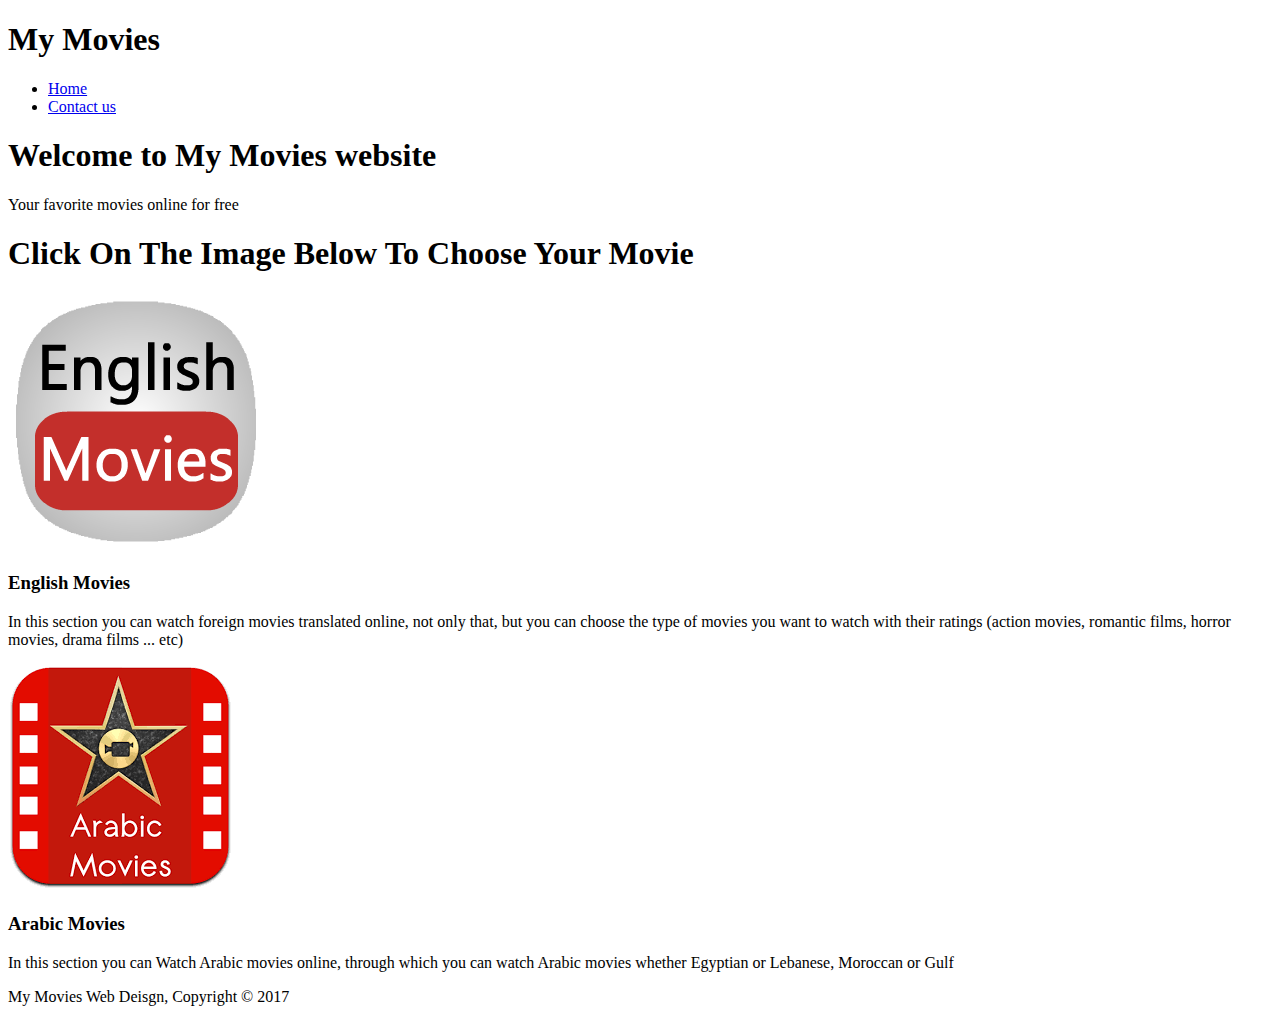
<file: index.html>
<!DOCTYPE html>
<html>
	<head>
		<meta charset="utf-8">
		<meta name="viewport" content="width=device-width">
    	<meta name="description" content="Affordable and professional web design">
		<meta name="keywords" content="web design, affordable web design, professional web design">
  		<meta name="author" content="Ezzeldin Ashraf">
		<title>My Movies | Welcome</title>
		<link rel="stylesheet" href="C:\Users\ezzas\Documents\ezzashraf.gethub.io\css\style.css">
	</head>
	<body>
		<header>
			<div class="container">
				<div id="branding">
					<h1>My <span class="highlight">Movies</span></h1>
				</div>
				<nav>
					<ul>
						<li class="current"><a href="index.html">Home</a></li>
						<li><a href="C:\Users\ezzas\Documents\ezzashraf.gethub.io\pages\contactus.html">Contact us</a></li>
					</ul>
				</nav>
			</div>
		</header>
		<section id="showcase">
			<div class="container">
				<h1>Welcome to My Movies website</h1>
				<p>Your favorite movies online for free</p>
			</div>
		</section>
		<section id="newsletter">
      		<div class="container">
        		<h1>Click On The Image Below To Choose Your Movie</h1>
      		</div>
    	</section>
		<section id="boxes">
			<div class="container">
				<div class="box">
					<a href="C:\Users\ezzas\Documents\ezzashraf.gethub.io\pages\englishmovies.html"><img src="./img/English Movies IMG.png"></a>
					<h3>English Movies</h3>
					<P>In this section you can watch foreign movies translated online, not only that, but you can choose the type of movies you want to watch with their ratings (action movies, romantic films, horror movies, drama films ... etc)</P>
				</div>
				<div class="box">
					<a href="C:\Users\ezzas\Documents\ezzashraf.gethub.io\pages\arabicmovies.html"><img src="./img/Arabic Movies IMG.png"></a>
					<h3>Arabic Movies</h3>
					<P>In this section you can Watch Arabic movies online, through which you can watch Arabic movies whether Egyptian or Lebanese, Moroccan or Gulf</P>
				</div>
			</div>
		</section>
		<footer>
      		<p>My Movies Web Deisgn, Copyright &copy; 2017</p>
    	</footer>
	</body>
</html>
</file>
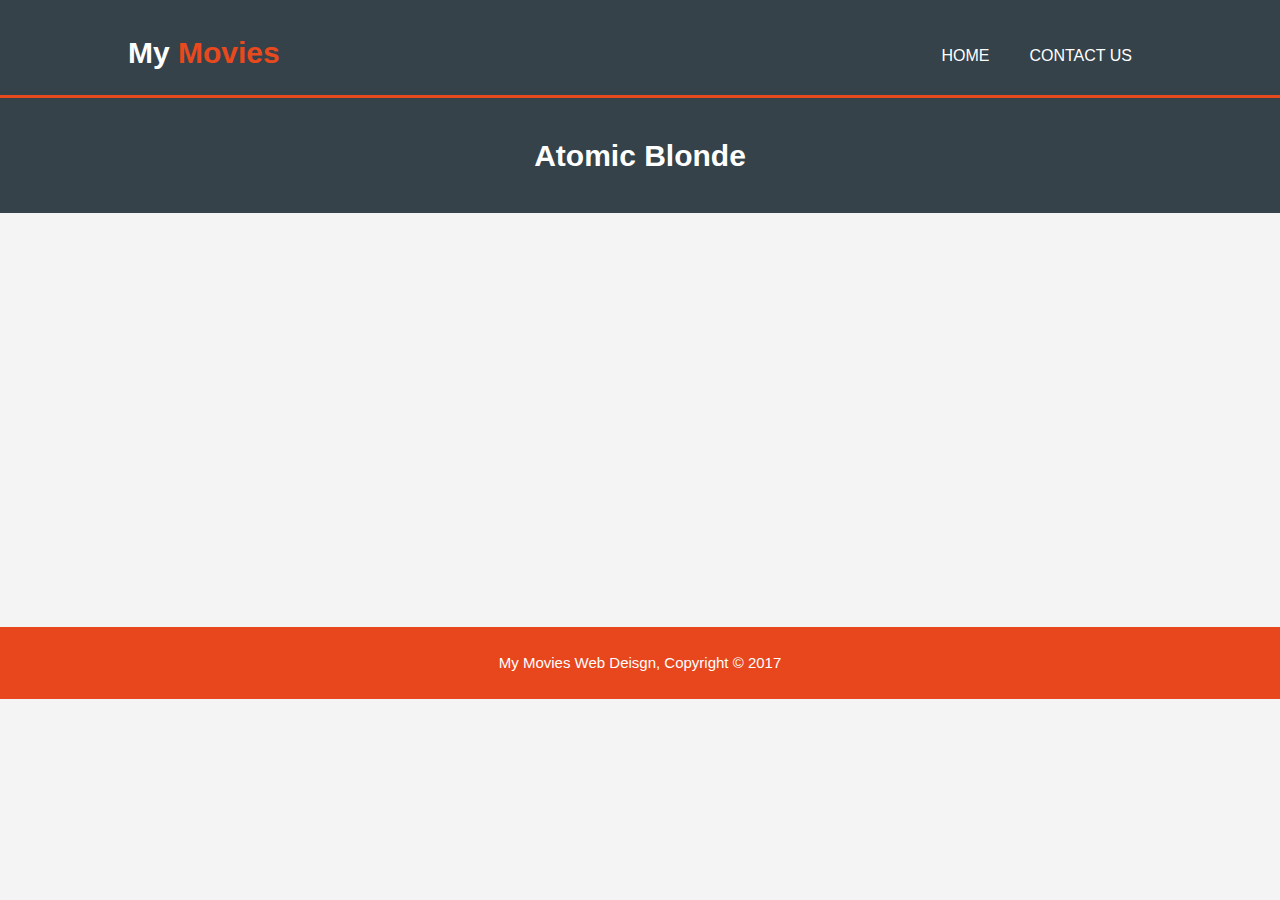
<file: Atomic Blonde.html>
<!DOCTYPE html>
<html>
	<head>
		<meta charset="utf-8">
		<meta name="viewport" content="width=device-width">
    	<meta name="description" content="Affordable and professional web design">
		<meta name="keywords" content="web design, affordable web design, professional web design">
  		<meta name="author" content="Ezzeldin Ashraf">
		<title>My Movies | لف ودوران</title>
		<link rel="stylesheet" href="./css/style.css">
	</head>
	<body>
		<header>
			<div class="container">
				<div id="branding">
					<h1>My <span class="highlight">Movies</span></h1>
				</div>
				<nav>
					<ul>
						<li><a href="index.html">Home</a></li>
						<li><a href="contactus.html">Contact us</a></li>
					</ul>
				</nav>
			</div>
		</header>
		<section id="newsletter">
      		<div class="container">
        		<h1>Atomic Blonde</h1>
      		</div>
    	</section>
  		<iframe class="video" src='https://my.mail.ru/video/embed/4573798114749581406' width='626' height='367' frameborder='0' scrolling='no' webkitallowfullscreen mozallowfullscreen allowfullscreen></iframe>
		<footer>
      		<p>My Movies Web Deisgn, Copyright &copy; 2017</p>
    	</footer>
	</body>
</html>
</file>
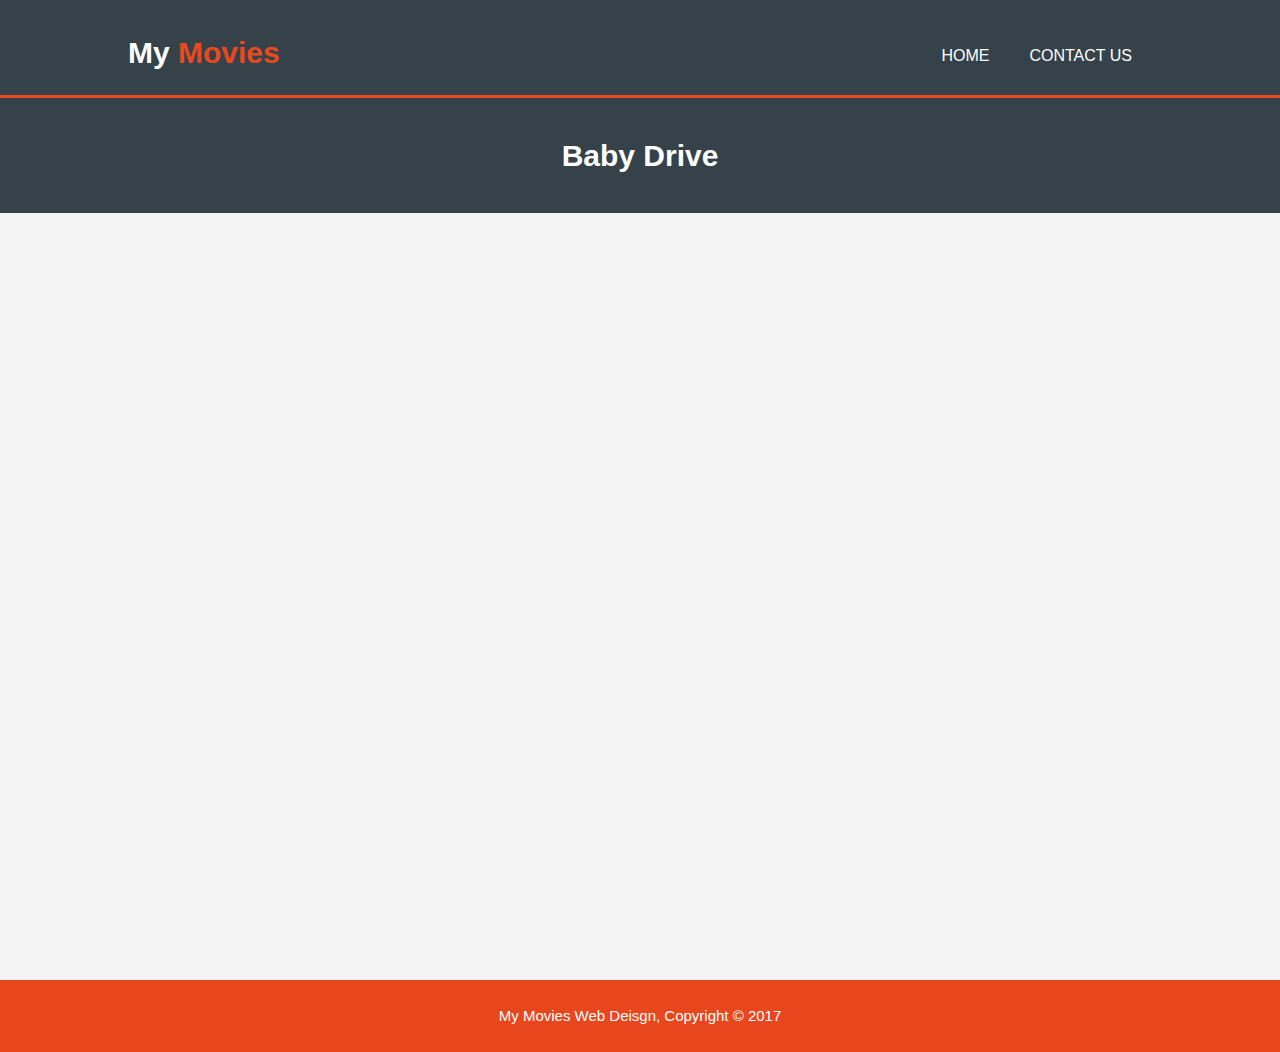
<file: Baby Driver.html>
<!DOCTYPE html>
<html>
	<head>
		<meta charset="utf-8">
		<meta name="viewport" content="width=device-width">
    	<meta name="description" content="Affordable and professional web design">
		<meta name="keywords" content="web design, affordable web design, professional web design">
  		<meta name="author" content="Ezzeldin Ashraf">
		<title>My Movies | Baby Driver</title>
		<link rel="stylesheet" href="./css/style.css">
	</head>
	<body>
		<header>
			<div class="container">
				<div id="branding">
					<h1>My <span class="highlight">Movies</span></h1>
				</div>
				<nav>
					<ul>
						<li><a href="index.html">Home</a></li>
						<li><a href="contactus.html">Contact us</a></li>
					</ul>
				</nav>
			</div>
		</header>
		<section id="newsletter">
      		<div class="container">
        		<h1>Baby Drive</h1>
      		</div>
    	</section>
  		<iframe class="video" width="1280" height="720" src="http://vidto.me/embed-lksdzlf8hyfy-1280x720.html" frameborder="0" allowfullscreen></iframe>
		<footer>
      		<p>My Movies Web Deisgn, Copyright &copy; 2017</p>
    	</footer>
	</body>
</html>
</file>
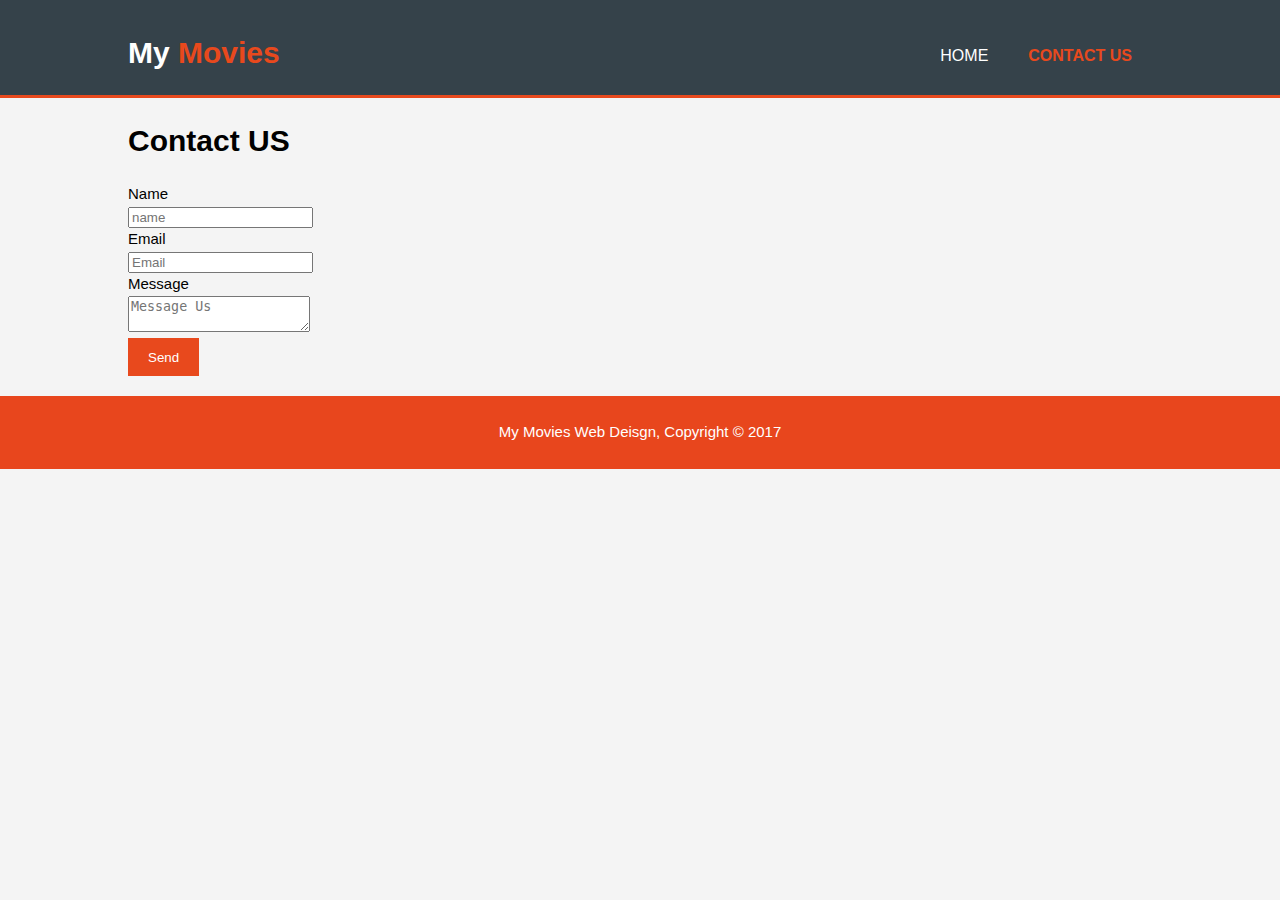
<file: contactus.html>
<!DOCTYPE html>
<html>
	<head>
		<meta charset="utf-8">
		<meta name="viewport" content="width=device-width">
    	<meta name="description" content="Affordable and professional web design">
		<meta name="keywords" content="web design, affordable web design, professional web design">
  		<meta name="author" content="Ezzeldin Ashraf">
		<title>My Movies | Contact us</title>
		<link rel="stylesheet" href="./css/style.css">
	</head>
	<body>
		<header>
			<div class="container">
				<div id="branding">
					<h1>My <span class="highlight">Movies</span></h1>
				</div>
				<nav>
					<ul>
						<li><a href="index.html">Home</a></li>
						<li class="current"><a href="contactus.html">Contact us</a></li>
					</ul>
				</nav>
			</div>
		</header>
		<section id="main">
			<div class="container">
				<article id="main-col">
					<h1 class="page-title">Contact US</h1>
				</article>
				<form class="quote">
					<div>
						<label>Name</label><br>
						<input type="text" placeholder="name" name="">
					</div>
					<div>
						<label>Email</label><br>
						<input type="email" placeholder="Email" name="">
					</div>
					<div>
						<label>Message</label><br>
						<textarea placeholder="Message Us"></textarea>
					</div>
					<button class="button_1" type="submit">Send</button>
				</form>
			</div>
		</section>
		<footer>
      		<p>My Movies Web Deisgn, Copyright &copy; 2017</p>
    	</footer>
	</body>
</html>
</file>
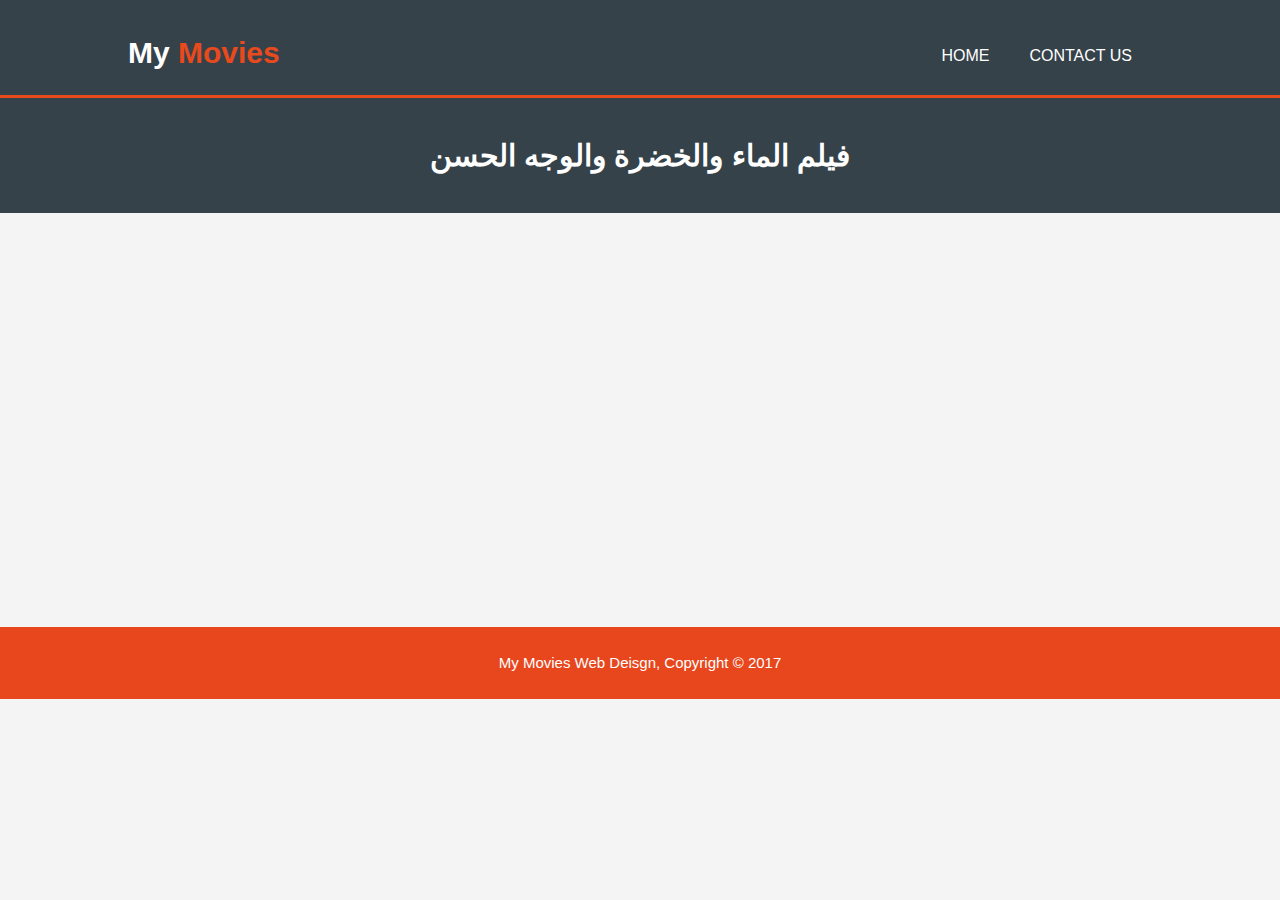
<file: الماء والخضرة والوجه الحسن.html>
<!DOCTYPE html>
<html>
	<head>
		<meta charset="utf-8">
		<meta name="viewport" content="width=device-width">
    	<meta name="description" content="Affordable and professional web design">
		<meta name="keywords" content="web design, affordable web design, professional web design">
  		<meta name="author" content="Ezzeldin Ashraf">
		<title>My Movies | الماء والخضرة والوجه الحسن</title>
		<link rel="stylesheet" href="./css/style.css">
	</head>
	<body>
		<header>
			<div class="container">
				<div id="branding">
					<h1>My <span class="highlight">Movies</span></h1>
				</div>
				<nav>
					<ul>
						<li><a href="index.html">Home</a></li>
						<li><a href="contactus.html">Contact us</a></li>
					</ul>
				</nav>
			</div>
		</header>
		<section id="newsletter">
      		<div class="container">
        		<h1>فيلم الماء والخضرة والوجه الحسن</h1>
      		</div>
    	</section>
  		<iframe class="video" src='https://my.mail.ru/video/embed/4400976967290061200' width='626' height='367' frameborder='0' scrolling='no' webkitallowfullscreen mozallowfullscreen allowfullscreen></iframe>
		<footer>
      		<p>My Movies Web Deisgn, Copyright &copy; 2017</p>
    	</footer>
	</body>
</html>
</file>
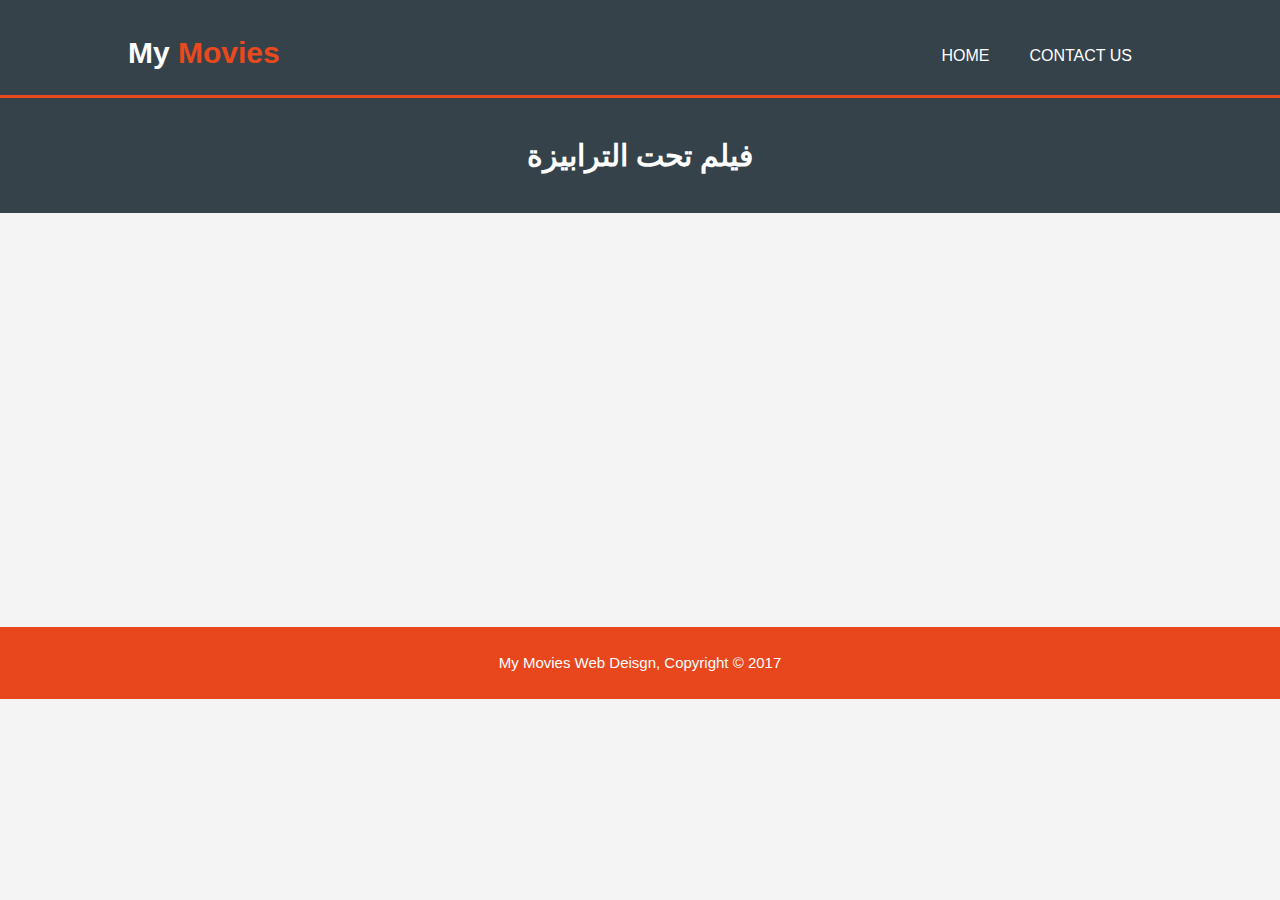
<file: تحت الترابيزة.html>
<!DOCTYPE html>
<html>
	<head>
		<meta charset="utf-8">
		<meta name="viewport" content="width=device-width">
    	<meta name="description" content="Affordable and professional web design">
		<meta name="keywords" content="web design, affordable web design, professional web design">
  		<meta name="author" content="Ezzeldin Ashraf">
		<title>My Movies | تحت الترابيزة</title>
		<link rel="stylesheet" href="./css/style.css">
	</head>
	<body>
		<header>
			<div class="container">
				<div id="branding">
					<h1>My <span class="highlight">Movies</span></h1>
				</div>
				<nav>
					<ul>
						<li><a href="index.html">Home</a></li>
						<li><a href="contactus.html">Contact us</a></li>
					</ul>
				</nav>
			</div>
		</header>
		<section id="newsletter">
      		<div class="container">
        		<h1>فيلم تحت الترابيزة</h1>
      		</div>
    	</section>
  		<iframe class="video" src='https://my.mail.ru/video/embed/4573798114749581317' width='626' height='367' frameborder='0' scrolling='no' webkitallowfullscreen mozallowfullscreen allowfullscreen></iframe>
		<footer>
      		<p>My Movies Web Deisgn, Copyright &copy; 2017</p>
    	</footer>
	</body>
</html>
</file>
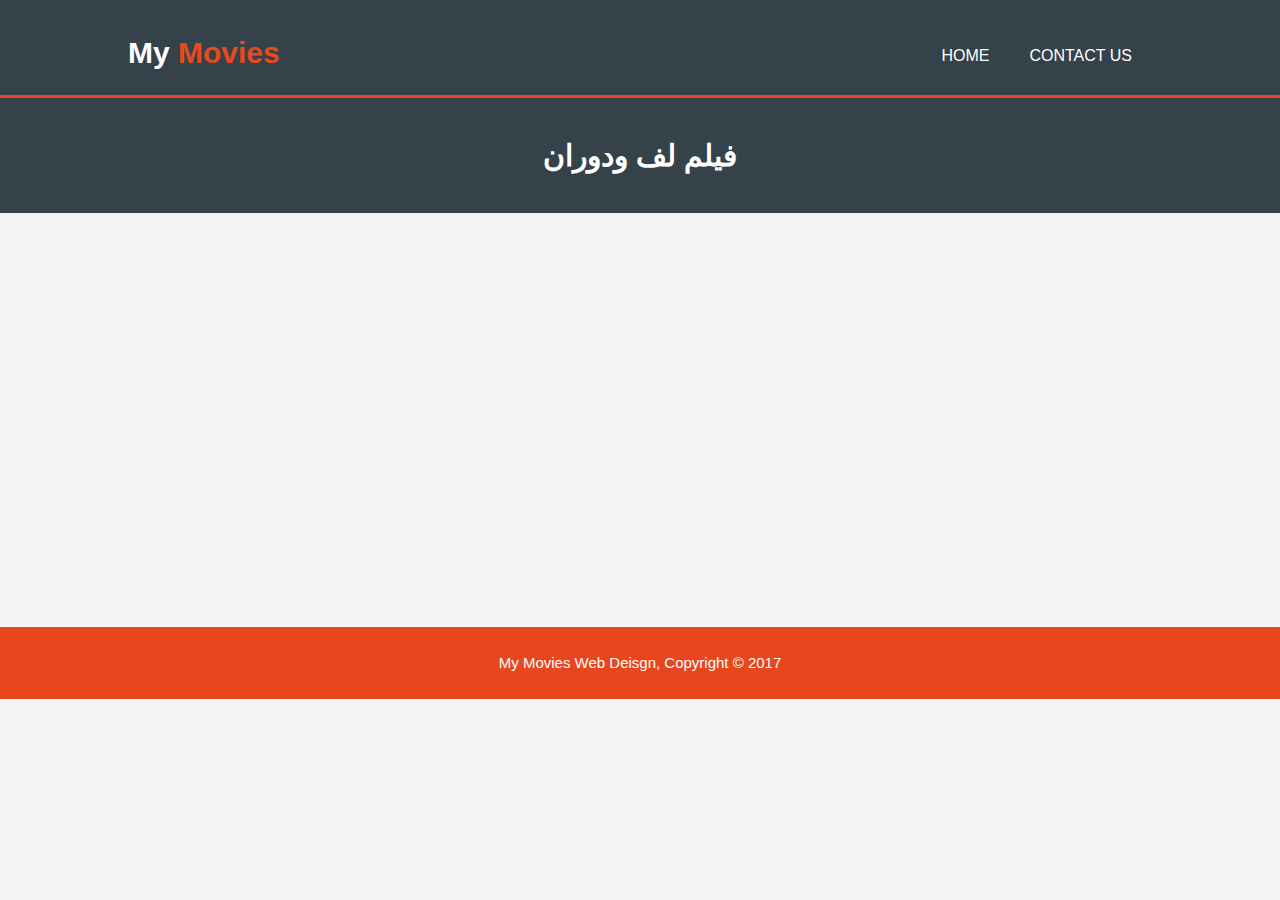
<file: لف ودوران.html>
<!DOCTYPE html>
<html>
	<head>
		<meta charset="utf-8">
		<meta name="viewport" content="width=device-width">
    	<meta name="description" content="Affordable and professional web design">
		<meta name="keywords" content="web design, affordable web design, professional web design">
  		<meta name="author" content="Ezzeldin Ashraf">
		<title>My Movies | لف ودوران</title>
		<link rel="stylesheet" href="./css/style.css">
	</head>
	<body>
		<header>
			<div class="container">
				<div id="branding">
					<h1>My <span class="highlight">Movies</span></h1>
				</div>
				<nav>
					<ul>
						<li><a href="index.html">Home</a></li>
						<li><a href="contactus.html">Contact us</a></li>
					</ul>
				</nav>
			</div>
		</header>
		<section id="newsletter">
      		<div class="container">
        		<h1>فيلم لف ودوران</h1>
      		</div>
    	</section>
  		<iframe class="video" src='https://my.mail.ru/video/embed/4573798114749581189' width='626' height='367' frameborder='0' scrolling='no' webkitallowfullscreen mozallowfullscreen allowfullscreen></iframe>
		<footer>
      		<p>My Movies Web Deisgn, Copyright &copy; 2017</p>
    	</footer>
	</body>
</html>
</file>
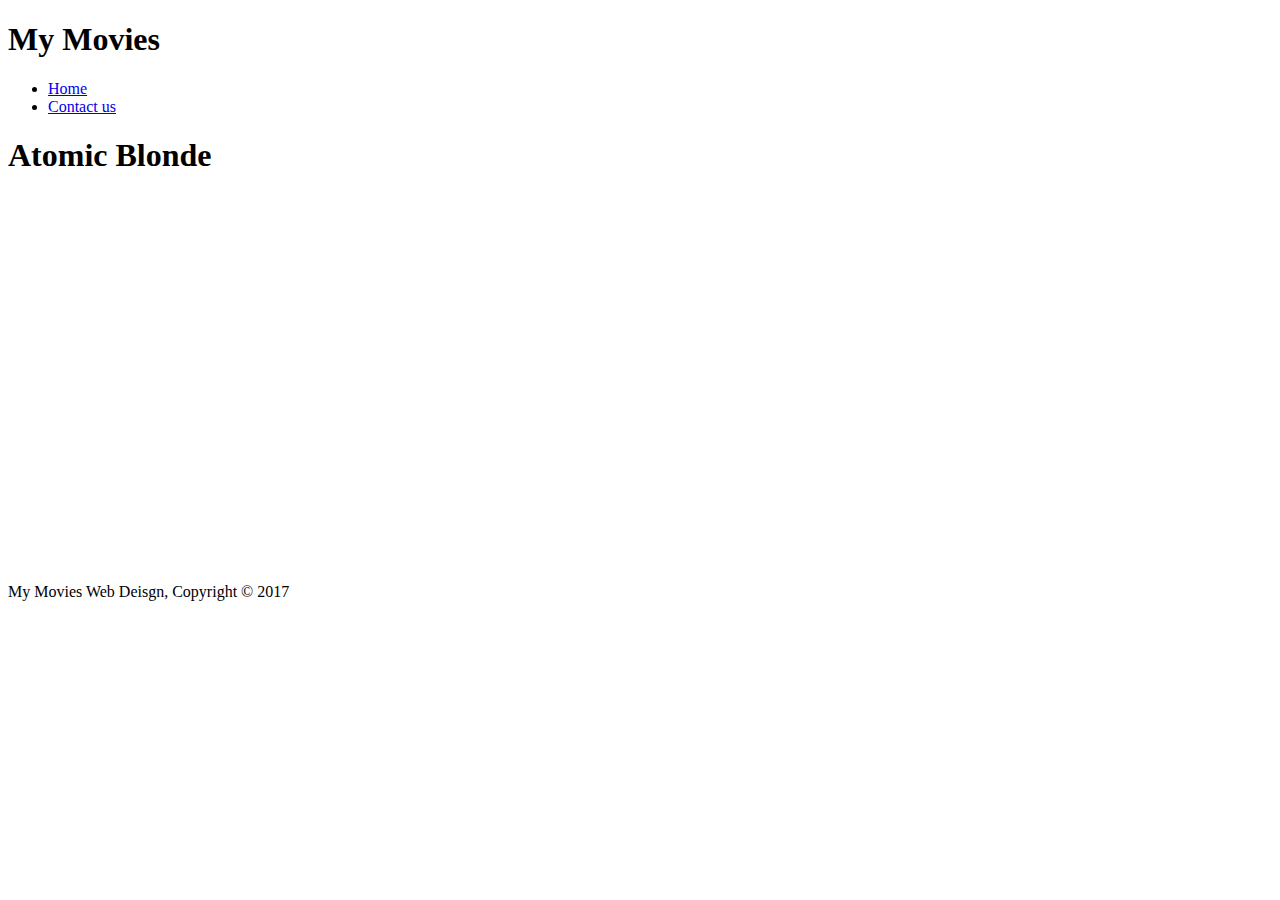
<file: pages/Atomic Blonde.html>
<!DOCTYPE html>
<html>
	<head>
		<meta charset="utf-8">
		<meta name="viewport" content="width=device-width">
    	<meta name="description" content="Affordable and professional web design">
		<meta name="keywords" content="web design, affordable web design, professional web design">
  		<meta name="author" content="Ezzeldin Ashraf">
		<title>My Movies | لف ودوران</title>
		<link rel="stylesheet" href="C:\Users\ezzas\Documents\ezzashraf.gethub.io\css\style.css">
	</head>
	<body>
		<header>
			<div class="container">
				<div id="branding">
					<h1>My <span class="highlight">Movies</span></h1>
				</div>
				<nav>
					<ul>
						<li><a href="C:\Users\ezzas\Documents\ezzashraf.gethub.io\index.html">Home</a></li>
						<li><a href="C:\Users\ezzas\Documents\ezzashraf.gethub.io\pages\contactus.html">Contact us</a></li>
					</ul>
				</nav>
			</div>
		</header>
		<section id="newsletter">
      		<div class="container">
        		<h1>Atomic Blonde</h1>
      		</div>
    	</section>
  		<iframe class="video" src='https://my.mail.ru/video/embed/4573798114749581406' width='626' height='367' frameborder='0' scrolling='no' webkitallowfullscreen mozallowfullscreen allowfullscreen></iframe>
		<footer>
      		<p>My Movies Web Deisgn, Copyright &copy; 2017</p>
    	</footer>
	</body>
</html>
</file>
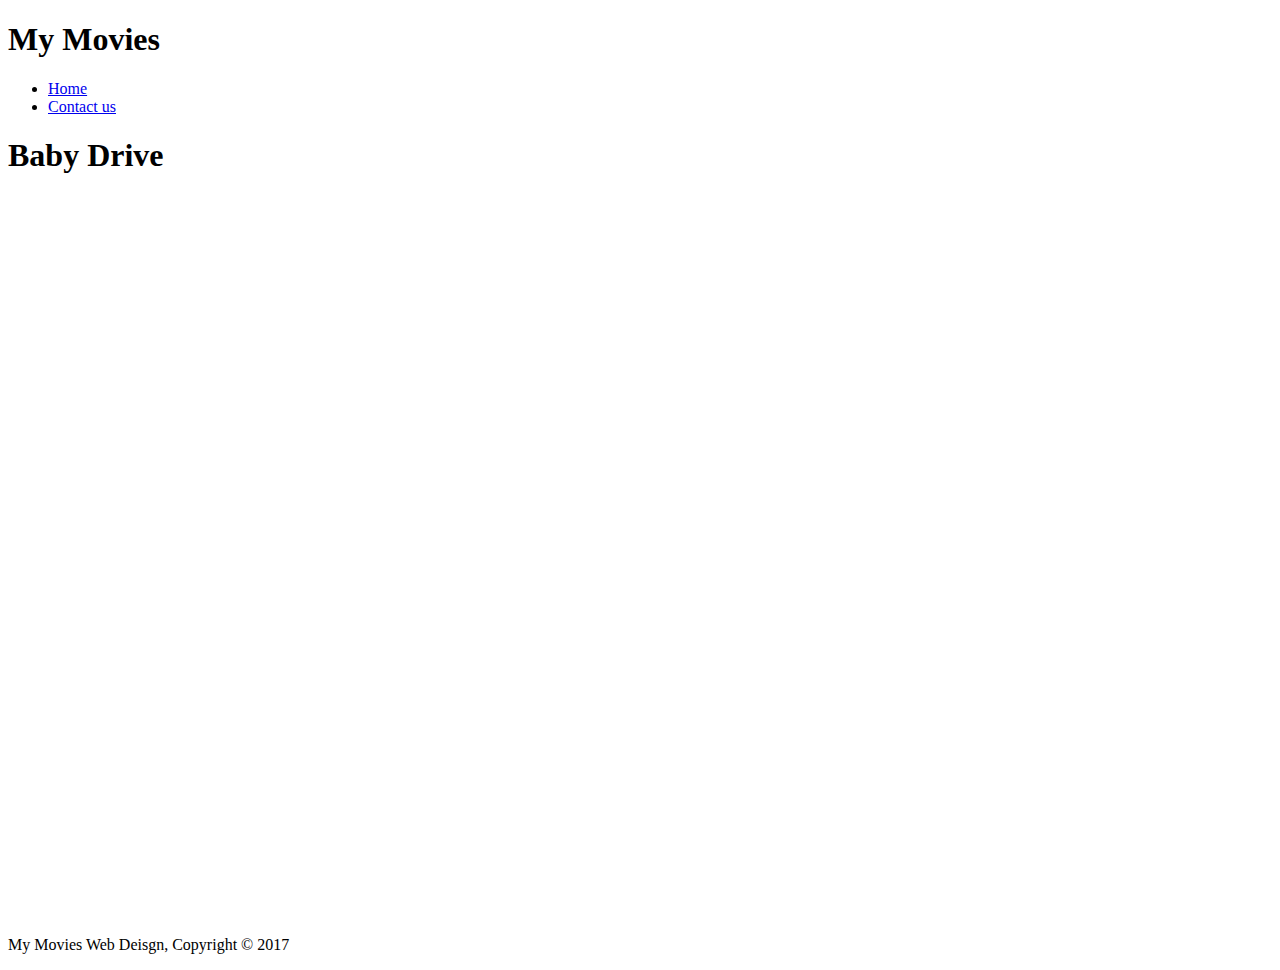
<file: pages/Baby Driver.html>
<!DOCTYPE html>
<html>
	<head>
		<meta charset="utf-8">
		<meta name="viewport" content="width=device-width">
    	<meta name="description" content="Affordable and professional web design">
		<meta name="keywords" content="web design, affordable web design, professional web design">
  		<meta name="author" content="Ezzeldin Ashraf">
		<title>My Movies | Baby Driver</title>
		<link rel="stylesheet" href="C:\Users\ezzas\Documents\ezzashraf.gethub.io\css\style.css">
	</head>
	<body>
		<header>
			<div class="container">
				<div id="branding">
					<h1>My <span class="highlight">Movies</span></h1>
				</div>
				<nav>
					<ul>
						<li><a href="C:\Users\ezzas\Documents\ezzashraf.gethub.io\index.html">Home</a></li>
						<li><a href="C:\Users\ezzas\Documents\ezzashraf.gethub.io\pages\contactus.html">Contact us</a></li>
					</ul>
				</nav>
			</div>
		</header>
		<section id="newsletter">
      		<div class="container">
        		<h1>Baby Drive</h1>
      		</div>
    	</section>
  		<iframe class="video" width="1280" height="720" src="http://vidto.me/embed-lksdzlf8hyfy-1280x720.html" frameborder="0" allowfullscreen></iframe>
		<footer>
      		<p>My Movies Web Deisgn, Copyright &copy; 2017</p>
    	</footer>
	</body>
</html>
</file>
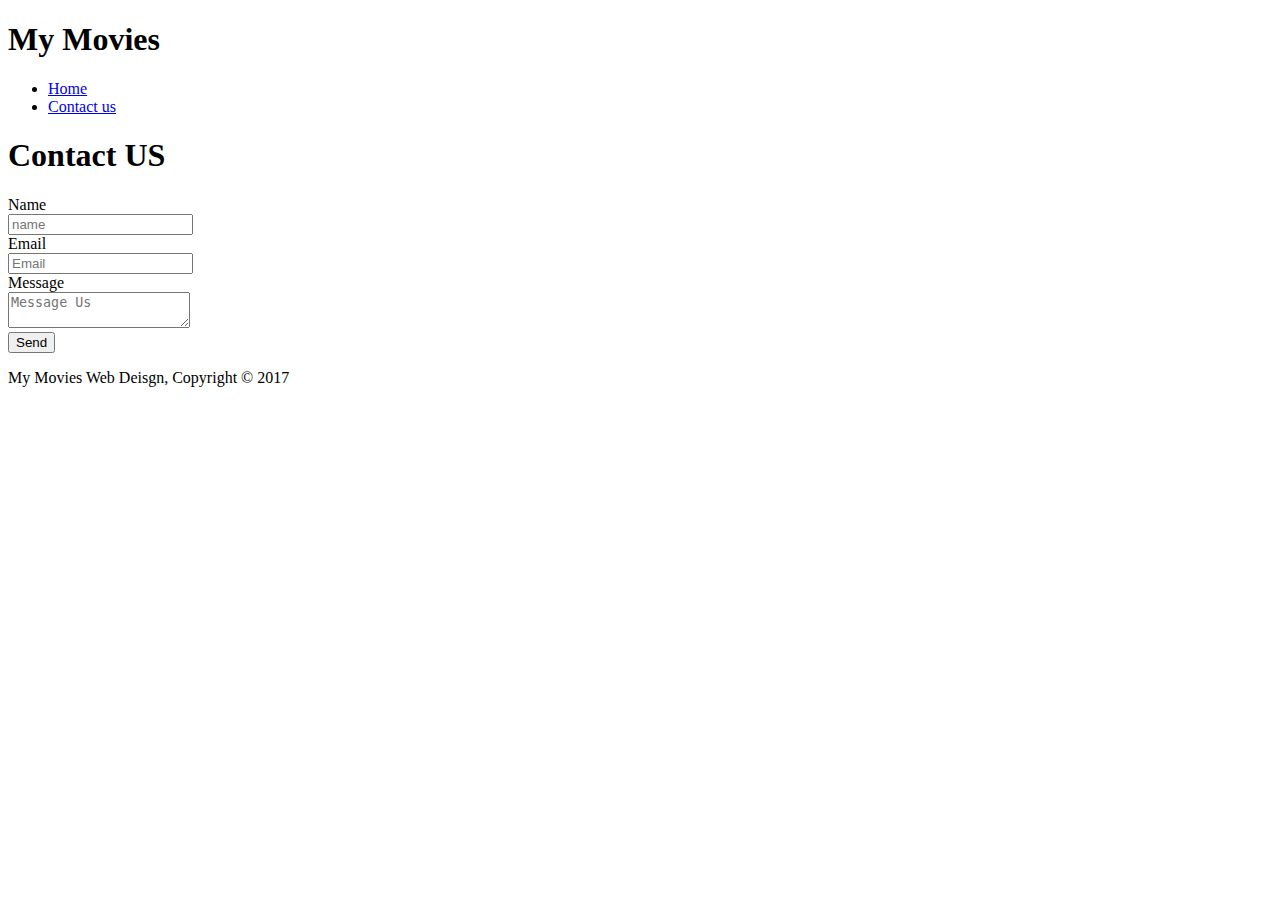
<file: pages/contactus.html>
<!DOCTYPE html>
<html>
	<head>
		<meta charset="utf-8">
		<meta name="viewport" content="width=device-width">
    	<meta name="description" content="Affordable and professional web design">
		<meta name="keywords" content="web design, affordable web design, professional web design">
  		<meta name="author" content="Ezzeldin Ashraf">
		<title>My Movies | Contact us</title>
		<link rel="stylesheet" href="C:\Users\ezzas\Documents\ezzashraf.gethub.io\css\style.css">
	</head>
	<body>
		<header>
			<div class="container">
				<div id="branding">
					<h1>My <span class="highlight">Movies</span></h1>
				</div>
				<nav>
					<ul>
						<li><a href="C:\Users\ezzas\Documents\ezzashraf.gethub.io\index.html">Home</a></li>
						<li class="current"><a href="C:\Users\ezzas\Documents\ezzashraf.gethub.io\pages\contactus.html">Contact us</a></li>
					</ul>
				</nav>
			</div>
		</header>
		<section id="main">
			<div class="container">
				<article id="main-col">
					<h1 class="page-title">Contact US</h1>
				</article>
				<form class="quote">
					<div>
						<label>Name</label><br>
						<input type="text" placeholder="name" name="">
					</div>
					<div>
						<label>Email</label><br>
						<input type="email" placeholder="Email" name="">
					</div>
					<div>
						<label>Message</label><br>
						<textarea placeholder="Message Us"></textarea>
					</div>
					<button class="button_1" type="submit">Send</button>
				</form>
			</div>
		</section>
		<footer>
      		<p>My Movies Web Deisgn, Copyright &copy; 2017</p>
    	</footer>
	</body>
</html>
</file>
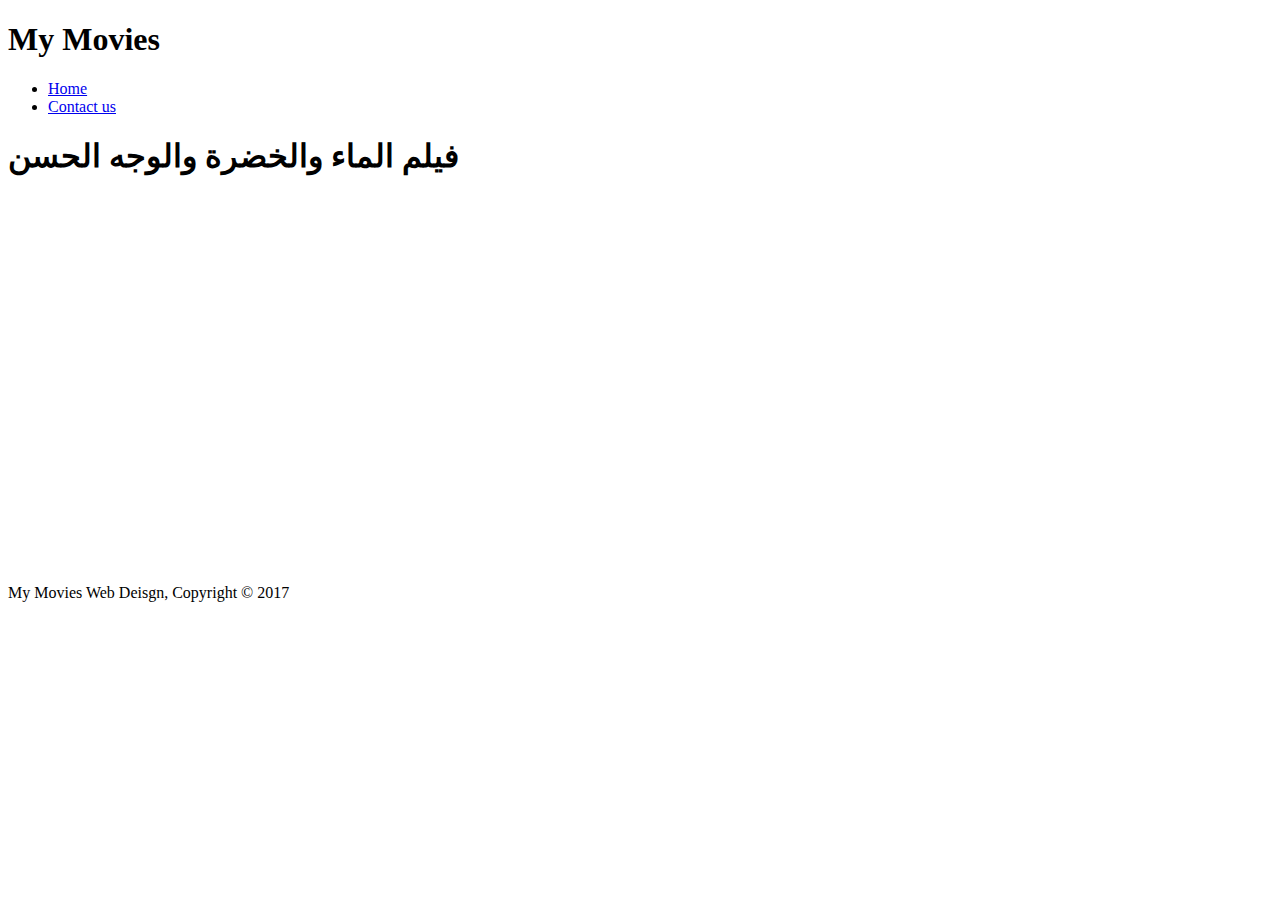
<file: pages/الماء والخضرة والوجه الحسن.html>
<!DOCTYPE html>
<html>
	<head>
		<meta charset="utf-8">
		<meta name="viewport" content="width=device-width">
    	<meta name="description" content="Affordable and professional web design">
		<meta name="keywords" content="web design, affordable web design, professional web design">
  		<meta name="author" content="Ezzeldin Ashraf">
		<title>My Movies | الماء والخضرة والوجه الحسن</title>
		<link rel="stylesheet" href="C:\Users\ezzas\Documents\ezzashraf.gethub.io\css\style.css">
	</head>
	<body>
		<header>
			<div class="container">
				<div id="branding">
					<h1>My <span class="highlight">Movies</span></h1>
				</div>
				<nav>
					<ul>
						<li><a href="C:\Users\ezzas\Documents\ezzashraf.gethub.io\index.html">Home</a></li>
						<li><a href="C:\Users\ezzas\Documents\ezzashraf.gethub.io\\pages\contactus.html">Contact us</a></li>
					</ul>
				</nav>
			</div>
		</header>
		<section id="newsletter">
      		<div class="container">
        		<h1>فيلم الماء والخضرة والوجه الحسن</h1>
      		</div>
    	</section>
  		<iframe class="video" src='https://my.mail.ru/video/embed/4400976967290061200' width='626' height='367' frameborder='0' scrolling='no' webkitallowfullscreen mozallowfullscreen allowfullscreen></iframe>
		<footer>
      		<p>My Movies Web Deisgn, Copyright &copy; 2017</p>
    	</footer>
	</body>
</html>
</file>
<file: css/style.css>
body{
	font: 15px/1.5 Arial, Helvetica, sans-serif;
	padding: 0;
	margin: 0;
	background-color: #f4f4f4; 
}

/* Global */
.container{
	width: 80%;
	margin: auto;
	overflow: hidden;
}

ul{
	margin: 0;
	padding: 0;
}

.button_1{
	height:38px;
	background:#e8491d;
	border:0;
	padding-left: 20px;
	padding-right:20px;
	color:#ffffff;
}

/* Header */
header{
	background: #35424a;
	color: #ffffff;
	padding-top: 10px;
	min-height: 70px;
	border-bottom: #e8491d 3px solid;
}

header a{
	color: #ffffff;
	text-decoration: none;
	text-transform: uppercase;
	font-size: 16px;
}

header li{
	float: left;
	display: inline;
	padding: 0 20px 0 20px;
}

header #branding{
	float: left;
}

header #branding{
	margin: 0;
}

header nav{
	float: right;
	margin-top: 34px;
}

header .highlight, header .current a{
	color: #e8491d;
	font-weight: bold;
}

header a:hover{
	color: #cccccc;
	font-weight: bold;
}

/* Showcase */
#showcase{
	min-height: 400px;
	background: url('../img/Showcase IMG.jpg') no-repeat 0 -400px;
	text-align: center;
	color: #ffffff;
}

#showcase h1{
	margin-top: 100px;
	font-size: 55px;
	margin-bottom: 10px;
}

#showcase p{
	font-size: 20px;
}

/* Newsletter */
#newsletter{
	padding: 15px;
	color: #ffffff;
	background: #35424a;
}

#newsletter h1{
	text-align: center;
}

/* boxes */
#boxes{
	margin-top: 20px;
}

#boxes .box{
	float: left;
	text-align: center;
	width: 30%;
	padding: 10px;
}

#boxes .box img{
	width: 90px;

}

.quote input .quote textarea{
	width: 90%;
	padding: 5px;
}

footer{
	padding: 10px;
	margin-top: 20px;
	color: #ffffff;
	background-color: #e8461d;
	text-align: center;
}

/* Media Quaries */
@media(max-width: 768px){
	header #branding,
	header nav,
	header nav li,
	#newsletter h1,
	#newsletter form,
	#boxes .box{
		float: none;
		text-align: center;
		width: 100%;
	}

	header{
		padding-bottom: 20px;
	}

	#showcase h1{
		margin-top: 40px;
	}
}

.video{
	width: 100%;
	padding-top: 20px;
}

.choose{
	float: left;
	text-align: center;
	width: 30%;
	padding: 10px;
}

.choose a{
	color: #35424a;
	text-decoration: none;
	text-transform: uppercase;
}
</file>
